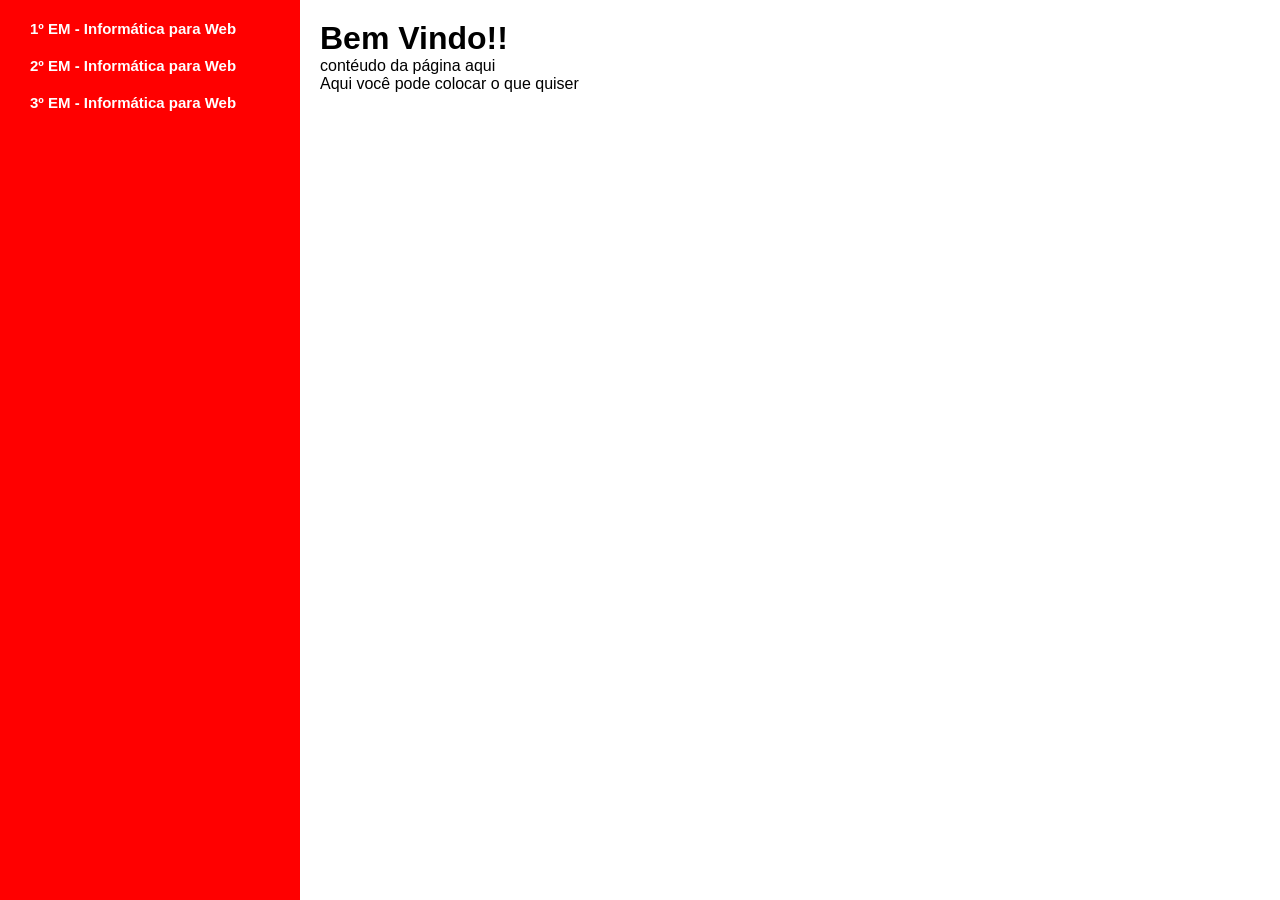
<file: index.html>
<!DOCTYPE html>
<html lang="pt">
<head>
    <meta charset="UTF-8">
    <meta name="viewport" content="width=device-width, initial-scale=1.0">
    <link rel="stylesheet" href="style.css">
    <title>Lista </title>
</head>
<body>
    <nav>
        <ul>
            <li>
                <a><strong> 1º EM - Informática para Web</strong></a>
                <ul>
                    <li><a href="">Língua Portuguesa</a></li>
                    <li><a href="">Inglês</a></li>
                    <li><a href="">Espanhol</a></li>
                    <li><a href="">Matématica</a></li>
                    <li><a href="">Educação Fisíca</a></li>
                    <li><a href="">Arte</a></li>
                    <li><a href="">Filosofia</a></li>
                    <li><a href="">Sociologia</a></li>
                    <li><a href="">Arte Digital</a></li>
                    <li><a href="">Banco de Dados</a></li>
                    <li><a href="">Fundamentos da Informática</a></li>
                    <li><a href="">Programação e Algritmos</a></li> 
                    <li><a href=""> Gestão de contéudo Web</a></li>
                    <li><a href="">Interface web I</a></li>
                </ul>
            </li>

            <li>
                <a><strong> 2º EM - Informática para Web</strong></a>
                <ul>
                    <li><a href="">Língua Portuguesa</a></li>
                    <li><a href="">Inglês</a></li>
                    <li><a href="">Espanhol</a></li>
                    <li><a href="">Matématica</a></li>
                    <li><a href="">Educação Fisíca</a></li>
                    <li><a href="">Arte</a></li>
                    <li><a href="">Filosofia</a></li>
                    <li><a href="">Sociologia</a></li>
                    <li><a href="">Arte Digital</a></li>
                    <li><a href="">Banco de Dados</a></li>
                    <li><a href="">Fundamentos da Informática</a></li>
                    <li><a href="">Programação e Algritmos</a></li> 
                    <li><a href=""> Gestão de contéudo Web</a></li>
                    <li><a href="">Interface web I</a></li>
                </ul>
            </li>

            
            <li>
                <a><strong> 3º EM - Informática para Web</strong></a>
                <ul>
                    <li><a href="">Língua Portuguesa</a></li>
                    <li><a href="">Inglês</a></li>
                    <li><a href="">Espanhol</a></li>
                    <li><a href="">Matématica</a></li>
                    <li><a href="">Educação Fisíca</a></li>
                    <li><a href="">Arte</a></li>
                    <li><a href="">Filosofia</a></li>
                    <li><a href="">Sociologia</a></li>
                    <li><a href="">Arte Digital</a></li>
                    <li><a href="">Banco de Dados</a></li>
                    <li><a href="">Fundamentos da Informática</a></li>
                    <li><a href="">Programação e Algritmos</a></li> 
                    <li><a href=""> Gestão de contéudo Web</a></li>
                    <li><a href="">Interface web I</a></li>
                </ul>
            </li>
        </ul>
        <div style="clear : both;"></div>
    </nav>

    <div class="content">
        <h1>Bem Vindo!!</h1>
        <p>contéudo da página aqui</p>
        <p>Aqui você pode colocar o que quiser</p>
    </div>
</body>
</html>
</file>
<file: style.css>
* {
    margin: 0;
    padding: 0;
    box-sizing:  border-box;
}

body {
    font-family: 'Segue UI', Tahoma, Geneva, Verdana, sans-serif;
}

nav {
    background: red;
    padding: 10px;
    position: fixed;
    top: 0;
    left: 0;
    width: 300px;
    height: 100vh;
    overflow-y: auto;
    z-index: 1000;
}
nav ul {
    list-style: none;
}

nav ul li {
    float: none;
    position: relative;
}

nav ul li a {
    display: block;
    padding: 10px 20px;
    font-size: 15px;
    text-decoration: none;
    color: white;
}

nav ul li a:hover{
    background-color: white;
    color: black;
}

nav ul li ul {
    background: #BA0000;
    display: none;
    position: static;
    padding-left: 20px;
}

nav ul li:hover ul{
    display: block;
}

nav ul li ul li {
    width: 300px;
    border-bottom: 1px solid white ;
}

nav ul li ul li a{
    padding: 8px 20px;
}

nav ul li ul li a:hover{
    background-color: white;
    color: black;
}

.content{
    margin-left: 300px;
    padding: 20px;
}
</file>
